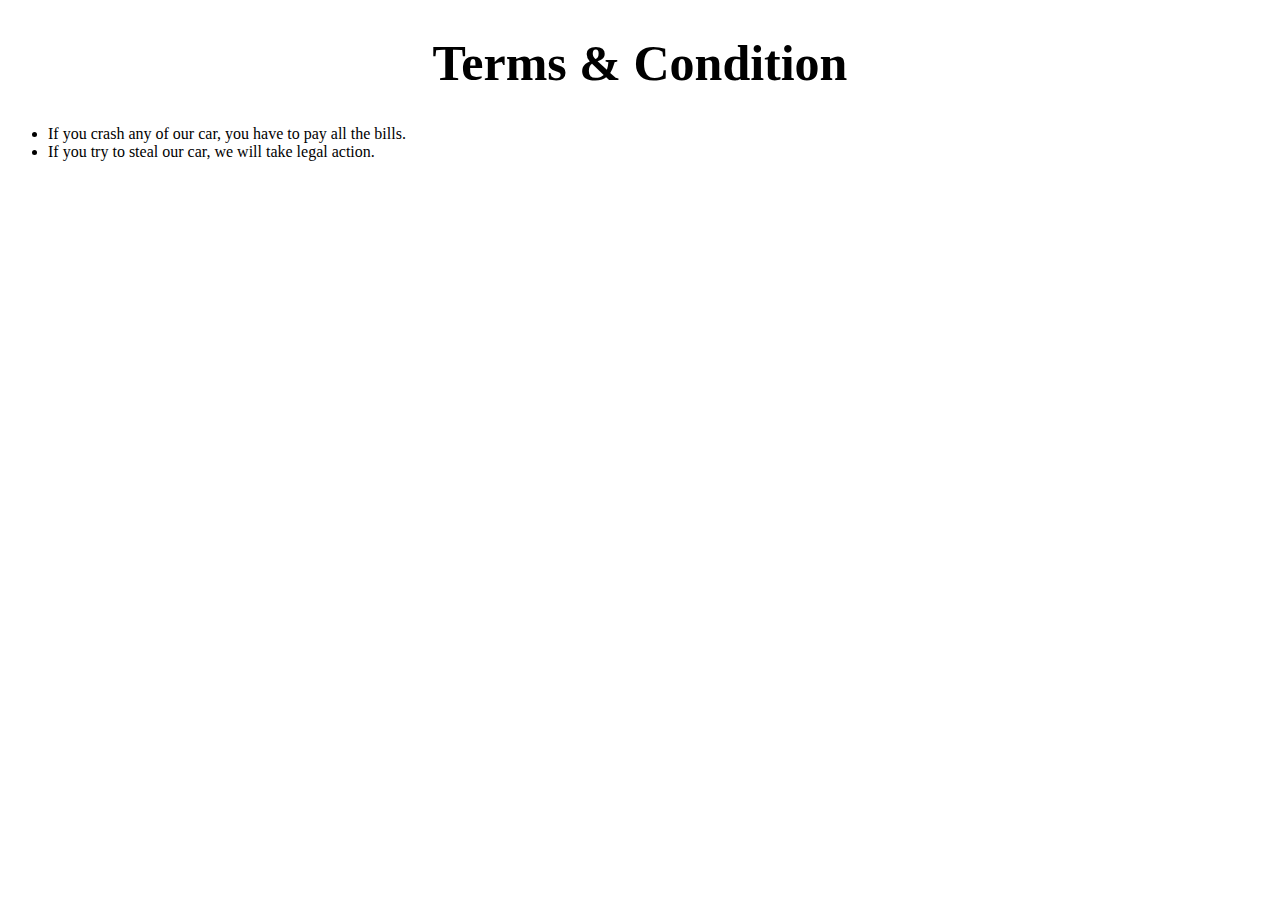
<file: Model/terms_and_condition.html>
<!DOCTYPE html>
<html>
<head>

	<meta name="viewport" content="width=device-width,innitial-scale=1.0">
	<meta name="Author" content="Shahriar">

	<title>Terms & Condition</title>
	<style type="text/css">
		.header1{
			font-size: 50px;
			text-align: center;
		}
		
	</style>
	
</head>
<body>
	<h1 class="header1">Terms & Condition</h1>
	<p>
		<ul>
			<li>
				If you crash any of our car, you have to pay all the bills.
			</li>
			<li>
				If you try to steal our car, we will take legal action.
			</li>
			
		</ul>
	</p>

</body>
</html>
</file>
